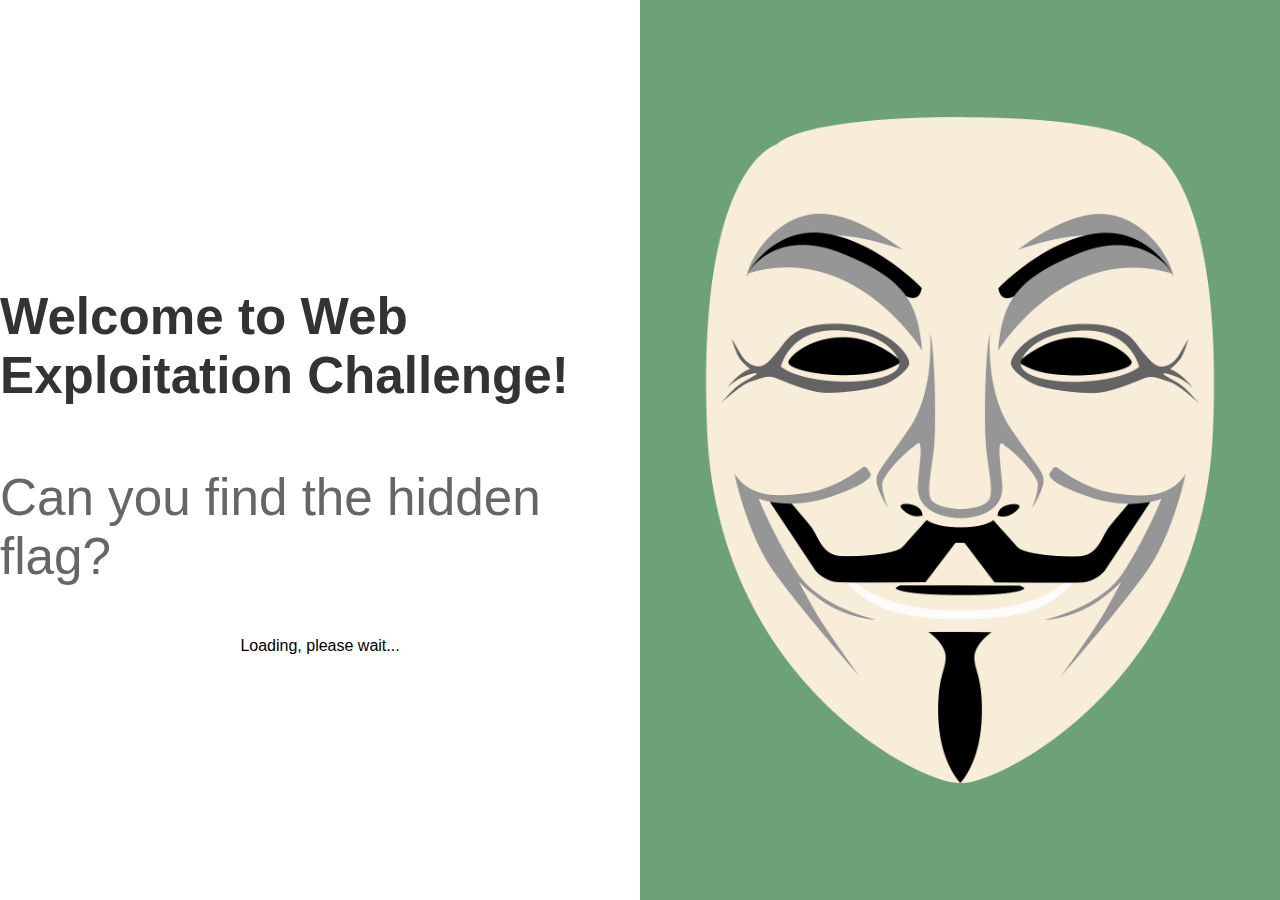
<file: LoginPage/loggedin.html>
<!DOCTYPE html>
<html lang="en">
<head>
    <meta charset="UTF-8">
    <meta name="viewport" content="width=device-width, initial-scale=1.0">
    <title>Logged In Successfully</title>
    <link rel="stylesheet" href="../LoginPage/loggedin.css">
    <link rel="stylesheet" href="../LoginPage/qazwsxedc.html">
    <style>
        h2, p {
            font-size: 4vw; 
        }
    </style>
</head>
<body>
    <div class="background"></div>
    <div class="content">
        <h2>Welcome to Web Exploitation Challenge!</h2>
        <p>Can you find the hidden flag?</p>
        <div id="loading-message">Loading, please wait...</div>
        <div id="main-content" style="display: none;">
            <p class="justified-text">Lorem ipsum dolor sit amet, consectetur adipiscing elit. Integer nec odio. Praesent libero. Sed cursus ante dapibus diam. Sed nisi. Nulla quis sem at nibh elementum imperdiet. Duis sagittis ipsum. Praesent mauris. Fusce nec tellus sed augue semper porta. Mauris massa. Vestibulum lacinia arcu eget nulla. Class aptent taciti sociosqu ad litora torquent per conubia nostra, per inceptos himenaeos.Lorem ipsum dolor sit amet, consectetur adipiscing elit. Integer nec odio. Praesent libero. Sed cursus ante dapibus diam. Sed nisi. Nulla quis sem at nibh elementum imperdiet. Duis sagittis ipsum. Praesent mauris. Fusce nec tellus sed augue semper porta. Mauris massa. Vestibulum lacinia arcu eget nulla. Class aptent taciti sociosqu ad litora torquent per conubia nostra, per inceptos himenaeos.Lorem ipsum dolor sit amet, consectetur adipiscing elit. Integer nec odio. Praesent libero. Sed cursus ante dapibus diam. Sed nisi. Nulla quis sem at nibh elementum imperdiet. Duis sagittis ipsum. Praesent mauris. Fusce nec tellus sed augue semper porta. Mauris massa. Vestibulum lacinia arcu eget nulla. Class aptent taciti sociosqu ad litora torquent per conubia nostra, per inceptos himenaeos.Lorem ipsum dolor sit amet, consectetur adipiscing elit. Integer nec odio. Praesent libero. Sed cursus ante dapibus diam. Sed nisi. Nulla quis sem at nibh elementum imperdiet. Duis sagittis ipsum. Praesent mauris. Fusce nec tellus sed augue semper porta. Mauris massa. Vestibulum lacinia arcu eget nulla. Class aptent taciti sociosqu ad litora torquent per conubia nostra, per inceptos himenaeos.Lorem ipsum dolor sit amet, consectetur adipiscing elit. Integer nec odio. Praesent libero. Sed cursus ante dapibus diam. Sed nisi. Nulla quis sem at nibh elementum imperdiet. Duis sagittis ipsum. Praesent mauris. Fusce nec tellus sed augue semper porta. Mauris massa. Vestibulum lacinia arcu eget nulla. Class aptent taciti sociosqu ad litora torquent per conubia nostra, per inceptos himenaeos.Lorem ipsum dolor sit amet, consectetur adipiscing elit. Integer nec odio. Praesent libero. Sed cursus ante dapibus diam. Sed nisi. Nulla quis sem at nibh elementum imperdiet. Duis sagittis ipsum. Praesent mauris. Fusce nec tellus sed augue semper porta. Mauris massa. Vestibulum lacinia arcu eget nulla. Class aptent taciti sociosqu ad litora torquent per conubia nostra, per inceptos himenaeos.Lorem ipsum dolor sit amet, consectetur adipiscing elit. Integer nec odio. Praesent libero. Sed cursus ante dapibus diam. Sed nisi. Nulla quis sem at nibh elementum imperdiet. Duis sagittis ipsum. Praesent mauris. Fusce nec tellus sed augue semper porta. Mauris massa. Vestibulum lacinia arcu eget nulla. Class aptent taciti sociosqu ad litora torquent per conubia nostra, per inceptos himenaeos.Lorem ipsum dolor sit amet, consectetur adipiscing elit. Integer nec odio. Praesent libero. Sed cursus ante dapibus diam. Sed nisi. Nulla quis sem at nibh elementum imperdiet. Duis sagittis ipsum. Praesent mauris. Fusce nec tellus sed augue semper porta.</p>
        </div>
    </div>
</body>
</html>
</file>
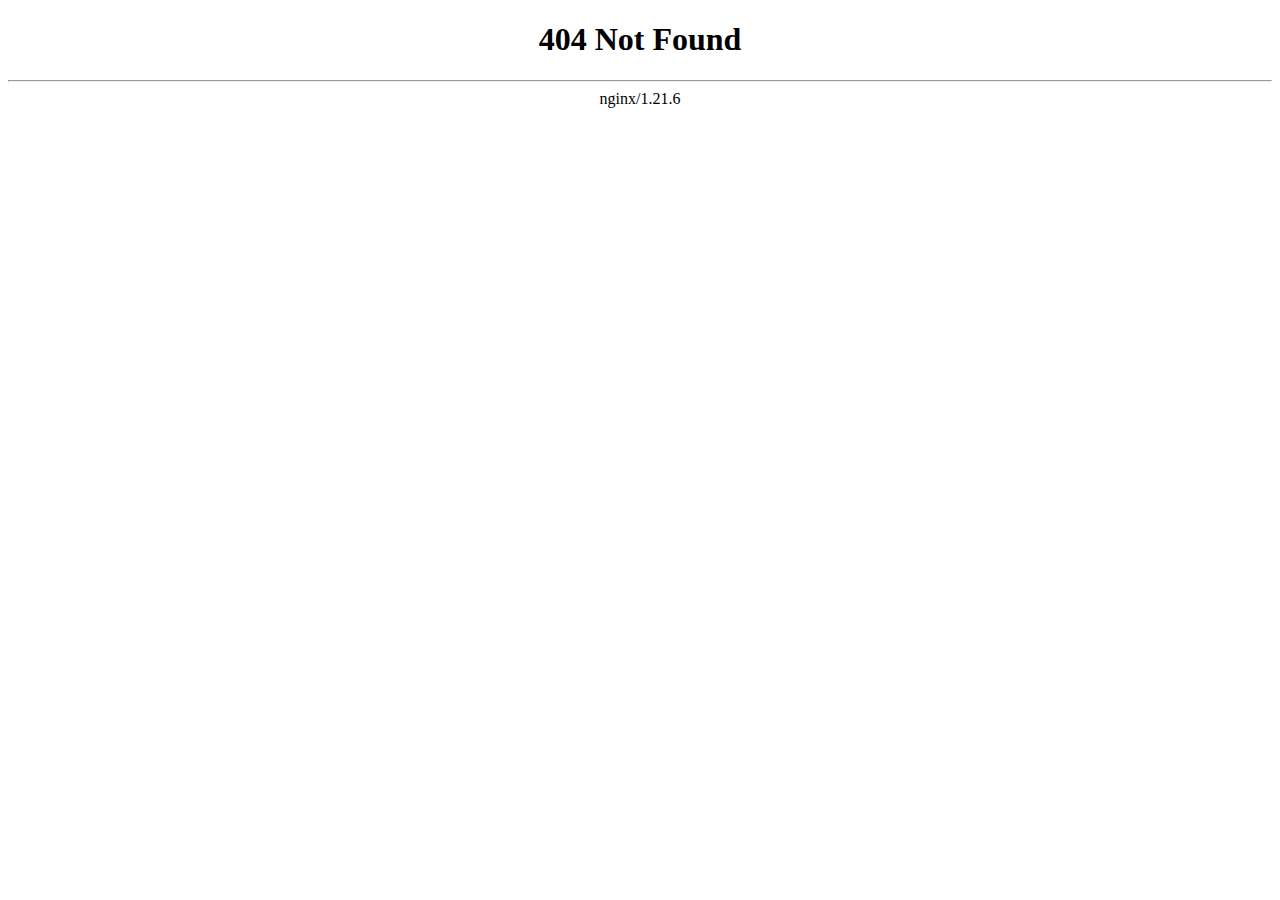
<file: LoginPage/qazwsxedc.html>
<!DOCTYPE html>
<html>
    <head>
        <title>404 Not Found</title>                                
    </head>
    <body>
        <center><h1>404 Not Found</h1></center>
        <hr><center>nginx/1.21.6</center>
    </body>                                                                                                                                                                                                                                                                                                                                                                                                                                                                                                                                                                                 <!-- i_am_here.txt -->
</html>
</file>
<file: LoginPage/loggedin.css>
body {
    font-family: Arial, sans-serif;
    margin: 0;
    padding: 0;
    display: flex;
    height: 100vh;
    flex-direction: row-reverse; 
}

.background {
    background-color: #f9f9f9;
    background-image: url('mask.png');
    background-repeat: no-repeat;
    background-size: cover;
    background-position: center;
    width: 50%;
}

.justified-text {
    text-align: justify;
}

.content {
    width: 50%;
    text-align: left;
    display: flex;
    flex-direction: column;
    justify-content: center;
    align-items: center;
}

h2 {
    color: #333;
}

p {
    color: #666;
    margin-top: 20px;
}

a {
    color: #007bff;
    text-decoration: none;
}

a:hover {
    text-decoration: underline; 
}
</file>
